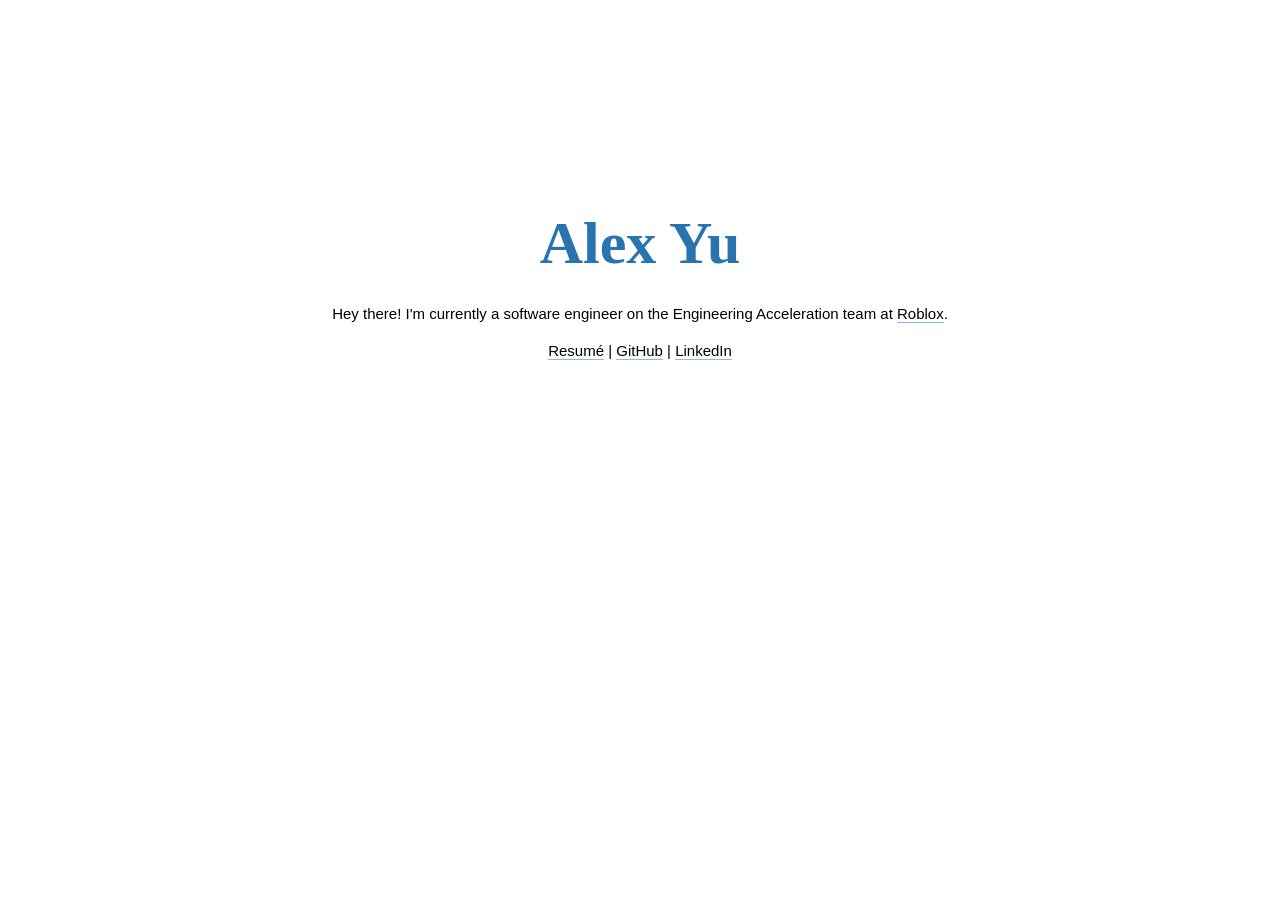
<file: index.html>
<!DOCTYPE html>
<html>
  <head>
    <title>Alex Yu</title>
    <meta name="description" content="This is my personal website. You can learn a bit more about me here.">
    <meta charset="UTF-8">
    <meta http-equiv="Content-type" content="text/html; charset=UTF-8">

    <!--Import CSS-->
    <link rel="stylesheet" type="text/css" href="./css/styles.css">
    <link rel="stylesheet" type="text/css" href="./css/main.css">

    <!--Favicon-->
    <link rel="icon" sizes="16x16 32x32 64x64" href="assets/favicon.ico">
  </head>
  <body>
    <div id="content">
      <div id="title">
        Alex Yu
      </div>
      <div id="about">
        <p>
          Hey there! I'm currently a software engineer on the Engineering Acceleration team at <a class="text-link" href="https://corp.roblox.com/">Roblox</a>.
        </p>
        <p>
          <a class="text-link" href="https://docs.google.com/viewer?url=https://docs.google.com/document/d/1lrCCz_QMVot0oFc7AJK0AFqEbyvp4ihG5kWYJH9kv6s/export?format=pdf">Resumé</a> |
          <a class="text-link" href="https://github.com/alexxyu/">GitHub</a> |
          <a class="text-link" href="https://linkedin.com/in/alexanderxyu/">LinkedIn</a>
        </p>
      </div>
      <!-- <div class="bottom">
        <a class="text-link" href="research.html">Research</a> |
        <a class="text-link" href="music.html">Music</a>
      </div> -->
    </div>
  </body>
</html>
</file>
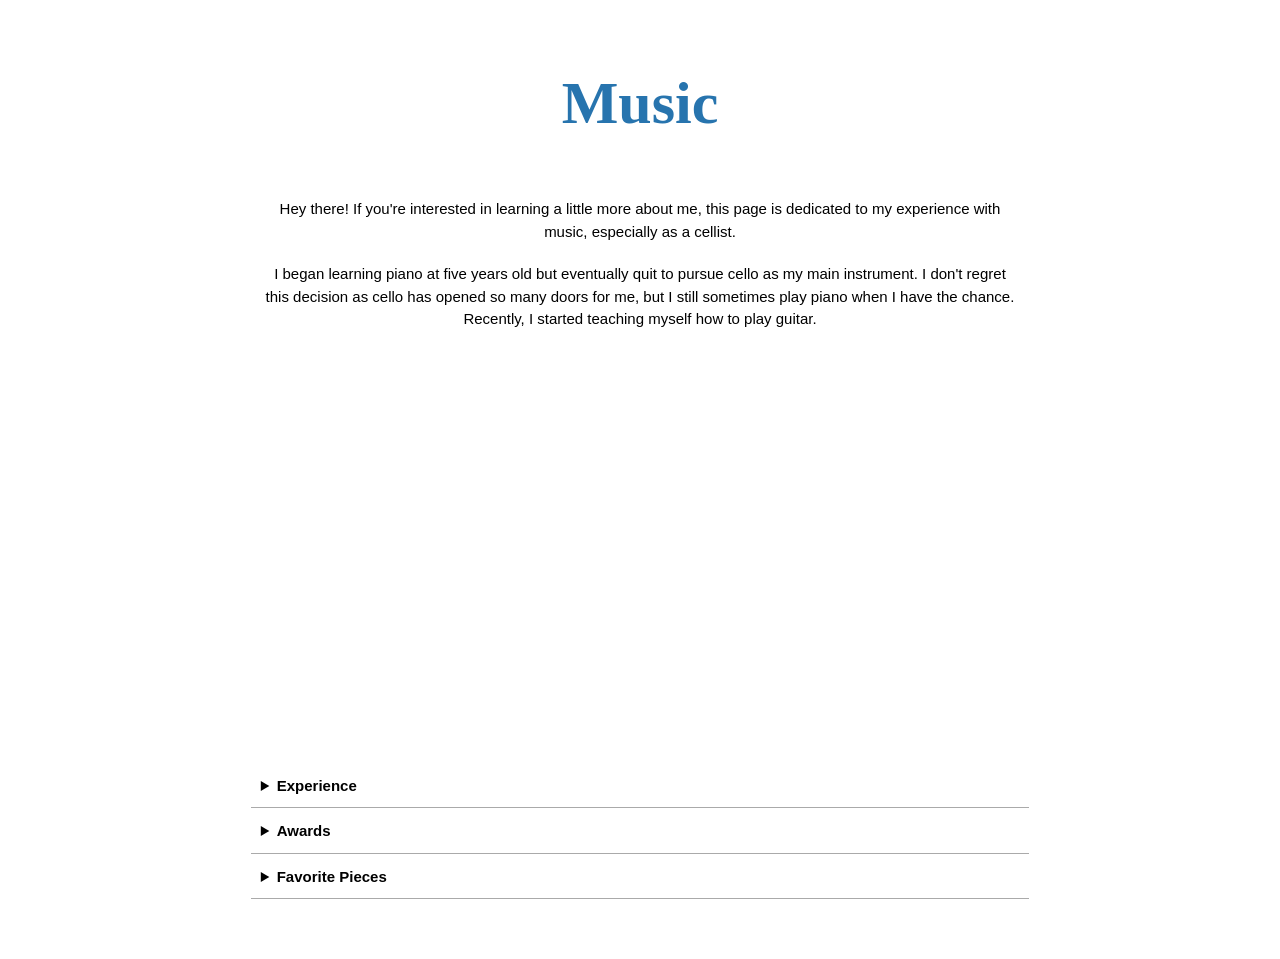
<file: music.html>
<!DOCTYPE html>
<html>
  <head>
    <title>Alex Yu | Music</title>

    <!--Import CSS-->
    <link rel="stylesheet" type="text/css" href="css/styles.css">
    <link rel="stylesheet" type="text/css" href="css/music.css">

    <!--Favicon-->
    <link rel="icon" sizes="16x16 32x32 64x64" href="assets/favicon.ico">
  </head>
  <body>
    <div id="content">
      <div id="title">
        Music
      </div>
      <div id="about">
        <p id="about-blurb">
          Hey there! If you're interested in learning a little more about me, this page is dedicated to my experience with music, especially as a cellist.
        </p>
        <p class="description">
          I began learning piano at five years old but eventually quit to pursue cello as my main instrument. I don't regret this decision as cello has opened so many doors for me, but I still sometimes play piano when I have the chance. Recently, I started teaching myself how to play guitar.
        </p>
        <div id="video">
          <iframe src="https://www.youtube.com/embed/fq_Lvmskdi8" align="middle" title="YouTube video player" frameborder="0" allow="accelerometer; autoplay; encrypted-media; gyroscope; picture-in-picture" allowfullscreen></iframe>
        </div>
        <div id="list">
          <details>
            <summary>Experience</summary>
            <ul>
              <li>Member of the <b>UCLA Symphony Orchestra</b> from 2019 to 2023</li>
              <li>Member of the <b>Harker School Orchestra</b> from 2015 to 2019; Served as assistant principal for 2018-19 season</li>
              <li>Member of <b>Harker School</b> string quartets and cello ensembles</li>
              <li>Studied under <b>Jonathan Koh</b> from 2013 to 2019 and <b>Irene Sharp</b> from 2010 to 2013</li>
            </ul>
          </details>
          <details>
            <summary>Awards</summary>
            <ul>
              <li>3rd prize in the 4th edition of the <b>ENKOR</b> Int'l Music Competition (Strings)</li>
              <li>2nd place in the 2018 <b>American Fine Arts Festival</b> Concerto Competition</li>
              <li>Runner-up in the 2018 <b>Korea Times</b> Annual Youth Music Competition</li>
              <li>2nd place in the 2018 <b>MTAC VOCE</b> Alameda County Competition</li>
              <li>2nd place in the 2017 <b>American Fine Arts Festival</b> Concerto Competition</li>
              <li>Finalist in the 2016 <b>CMTANC</b> United States International Music Competition</li>
              <li>3rd place in the 2016 <b>American Fine Arts Festival</b> Concerto Competition</li>
            </ul>
          </details>
          <details>
            <summary>Favorite Pieces</summary>
            <ul>
              <li>Solo: Schumann's <i>Cello Concerto</i>, Dvorak's <i>Cello Concerto</i>, <i>Variations on a Theme by Rossini</i></li>
              <li>Orchestral: <i>Cappricio Espagnol</i>, <i>L'Arlésienne Suite No. 2</i>, <i>Pictures at an Exhibition</i>, Dvorak's <i>Symphony No. 8</i>, <i>Danse Bacchanale</i>, <i>Danzon No. 2</i></li>
            </ul>
          </details>
        </div>
      </div>
    </div>
  </body>
</html>
</file>
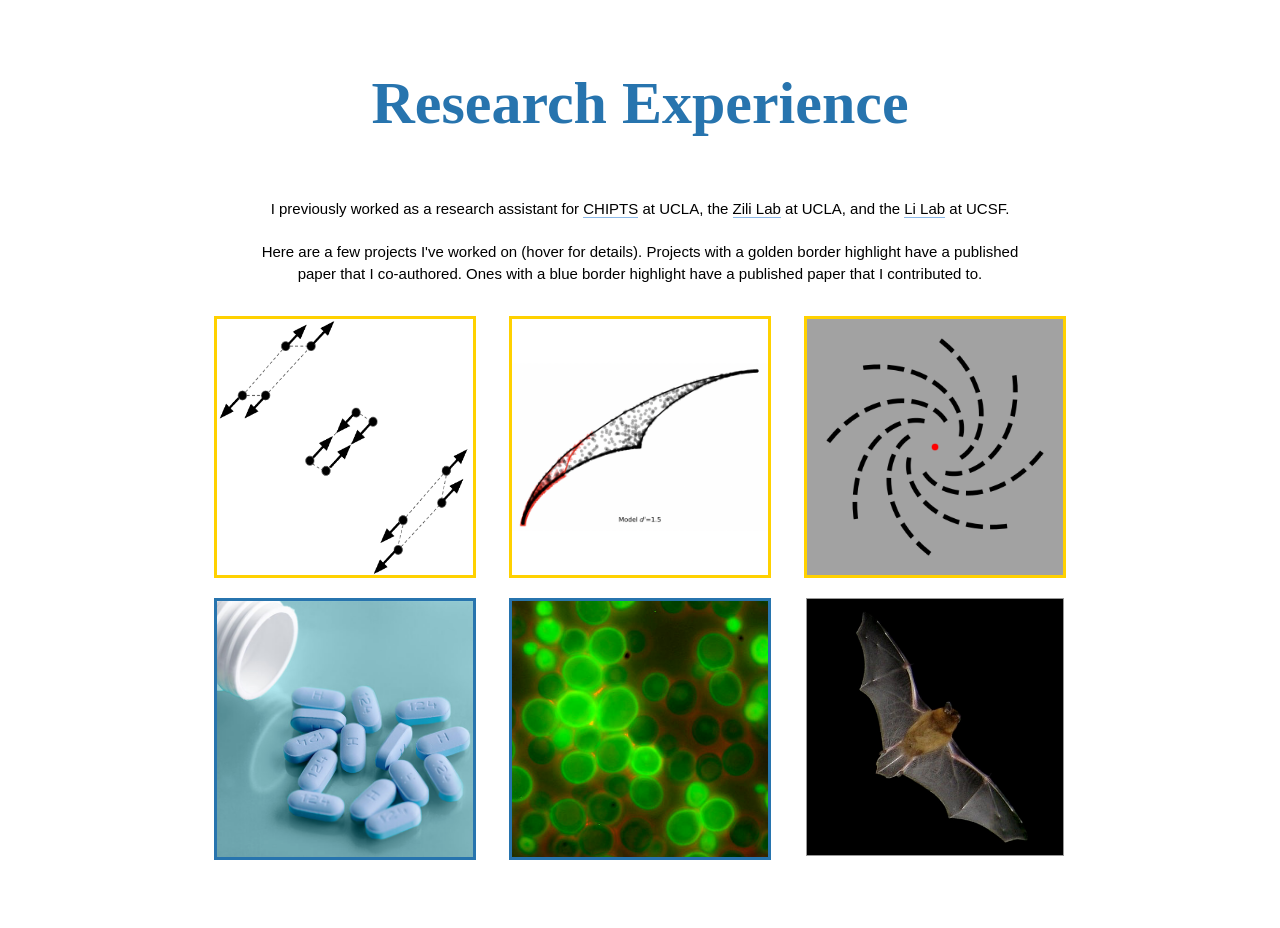
<file: research.html>
<!DOCTYPE html>
<html>
  <head>
    <title>Alex Yu | Research</title>

    <!--Import CSS-->
    <link rel="stylesheet" type="text/css" href="css/styles.css">
    <link rel="stylesheet" type="text/css" href="css/research.css">

    <!--Favicon-->
    <link rel="icon" sizes="16x16 32x32 64x64" href="assets/favicon.ico">
  </head>
  <body>
    <div id="content">
      <div id="title">
        Research Experience
      </div>
      <div id="about">
        <p id="about-blurb">
          I previously worked as a research assistant for
          <a class="text-link" href="https://chipts.ucla.edu/">CHIPTS</a> at UCLA, the
          <a class="text-link" href="https://zililab.psych.ucla.edu/">Zili Lab</a> at UCLA, and the
          <a class="text-link" href="http://mobydick.ucsf.edu/">Li Lab</a> at UCSF.
        </p>
        <p class="description">
          Here are a few projects I've worked on (hover for details).

          Projects with a golden border highlight have a published paper that I co-authored.
          Ones with a blue border highlight have a published paper that I contributed to.
        </p>
      </div>
      <div class="grid-container preload">
        <a href="https://doi.org/10.1111/ejn.15850" class="grid-item highlighted-golden" style="background: url('assets/motion-discrimination.png'); background-size: 100% 100%;">
          <div class="overlay"></div>
          <div class="grid-content">
            <p class="research-desc">Directional information represented in the MT cortex under motion opponency using support vector machines</p>
          </div>
        </a>
        <a href="https://doi.org/10.3758/s13414-021-02327-9" class="grid-item highlighted-golden" style="background: url('assets/decision-modeling.png'); background-size: 100% 100%;">
          <div class="overlay"></div>
          <div class="grid-content">
            <p class="research-desc">Deciphering human decision rules in motion discrimination</p>
          </div>
        </a>
        <a href="https://doi.org/10.1016/j.visres.2025.108663" class="grid-item highlighted-golden" style="background: url('assets/mae.png'); background-size: 100% 100%;">
          <div class="overlay"></div>
          <div class="grid-content">
            <p class="research-desc">Enhanced direction discrimination after bidirectional motion adaptation</p>
          </div>
        </a>
        <a href="https://doi.org/10.2196/42983" class="grid-item highlighted-blue" style="background: url('assets/prep.png'); background-size: 100% 100%;">
          <div class="overlay"></div>
          <div class="grid-content">
            <p class="research-desc">An SMS chatbot to increase at-risk adolescent participation in the Louisiana TelePrEP program</p>
          </div>
        </a>
        <a href="https://doi.org/10.1101/353664" class="grid-item highlighted-blue" style="background: url('assets/yeast-cells.png'); background-size: 100% 100%;">
          <div class="overlay"></div>
          <div class="grid-content">
            <p class="research-desc">Aging process in yeast cells associated with the cell cycle regulator WHI5</p>
          </div>
        </a>
        <a class="grid-item" style="background: url('assets/bat.png'); background-size: 100% 100%;">
          <div class="overlay"></div>
          <div class="grid-content">
            <p class="research-desc">Proteomic and physical differences that account for variation in lifespan between mammals</p>
          </div>
        </a>
      </div>
    </div>
  </body>
  <script> </script>
</html>
</file>
<file: css/styles.css>
#content {
  font-family: Karla, Tahoma, Geneva, sans-serif;
  font-weight: 400;
  line-height: 1.5;
  text-align: center;
}

#title {
  color: #2774ae;
  font-family: 'Book Antiqua', 'Goudy Old Style', serif;
  font-size: 60px;
  font-weight: 800;

  transition: color 0.3s;
  -webkit-transition: color 0.3s;
}

#title:hover {
  color: #ffd100;
}

#about {
  font-size: 15px;
}

#about-blurb {
  margin: auto;
  max-width: 60%;
  word-wrap: break-word;
  padding-bottom: 20px;
}

.description {
  margin: auto;
  max-width: 60%;
  word-wrap: break-word;
  padding-bottom: 20px;
}

.text-link {
  color: inherit;
  text-decoration: none;
  border-bottom: 1px solid #8BB8E8;

  transition: color 0.3s;
  -webkit-transition: color 0.3s;
}

.text-link:hover {
  color: #8BB8E8;
}
</file>
<file: css/main.css>
#content {
  padding: 15%;
}

.bottom {
  position: absolute;
  bottom: 5%;
  right: 5%;
  font-size: 14px;
}
</file>
<file: css/music.css>
html {
  overflow-y: scroll;
}

#title {
  padding: 50px;
}

iframe {
  width: 700px; 
  height: 394px;
  margin: auto;
  display: block;
}

#list {
  padding-top: 20px;
  padding-bottom: 50px;
  text-align: left;
}

summary {
  font-weight: 700;
}

summary:hover {
  cursor: pointer;
}

details {
  padding: 10px;
  display: block;
  max-width: 60%;
  margin: auto;
  margin-bottom: 2px;
  border-bottom: 1px solid #aaa;
}

details[open] summary ~ * {
  animation: sweep 1s ease-in-out;
}

@keyframes sweep {
  0%    {opacity: 0; margin-left: -10px}
  100%  {opacity: 1; margin-left: 0}
}

li {
  padding: 5px;
}
</file>
<file: css/research.css>
#title {
  padding: 50px;
}

.grid-container {
  width: 70%;
  margin: auto;
  text-align: center;
  display: grid;
  grid-template-columns: repeat(3, 1fr);
  padding-bottom: 50px;
}

.grid-item {
  border: 1px solid #999;
  width: 20vw;
  height: 20vw;
  padding: 0;
  margin: 10px auto;
  display: flex;
  justify-content: center;
  align-items: center;
}

.highlighted-golden {
  border: 3px solid #ffd100;
}

.highlighted-blue {
  border: 3px solid #2774ae;
}

.grid-item:hover > .overlay {
  width: 100%;
  height: 100%;
  position: relative;
  background-color:#000;
  opacity: 0.6;
  -webkit-transition: all 0.4s ease-out;
  -moz-transition: all 0.4s ease-out;
  -o-transition: all 0.4s ease-out;
  -ms-transition: all 0.4s ease-out;
  transition: all 0.4s ease-out;
}

.grid-content {
  width: 20vw;
  height: 20vw;
  position: absolute;
  opacity: 0;
  display: -webkit-flex;
  display: flex;
  align-items: center;
  text-align: center;
  -webkit-transition: all 0.4s ease-out;
  -moz-transition: all 0.4s ease-out;
  -o-transition: all 0.4s ease-out;
  -ms-transition: all 0.4s ease-out;
  transition: all 0.4s ease-out;
}

.grid-content:hover {
  opacity: 1;
}

.research-desc {
  padding: 20px;
  color: white;
  font: 100 1.6vw helvetica;
}

body:not(.loaded) #slider img {
  display:none;
}
</file>
